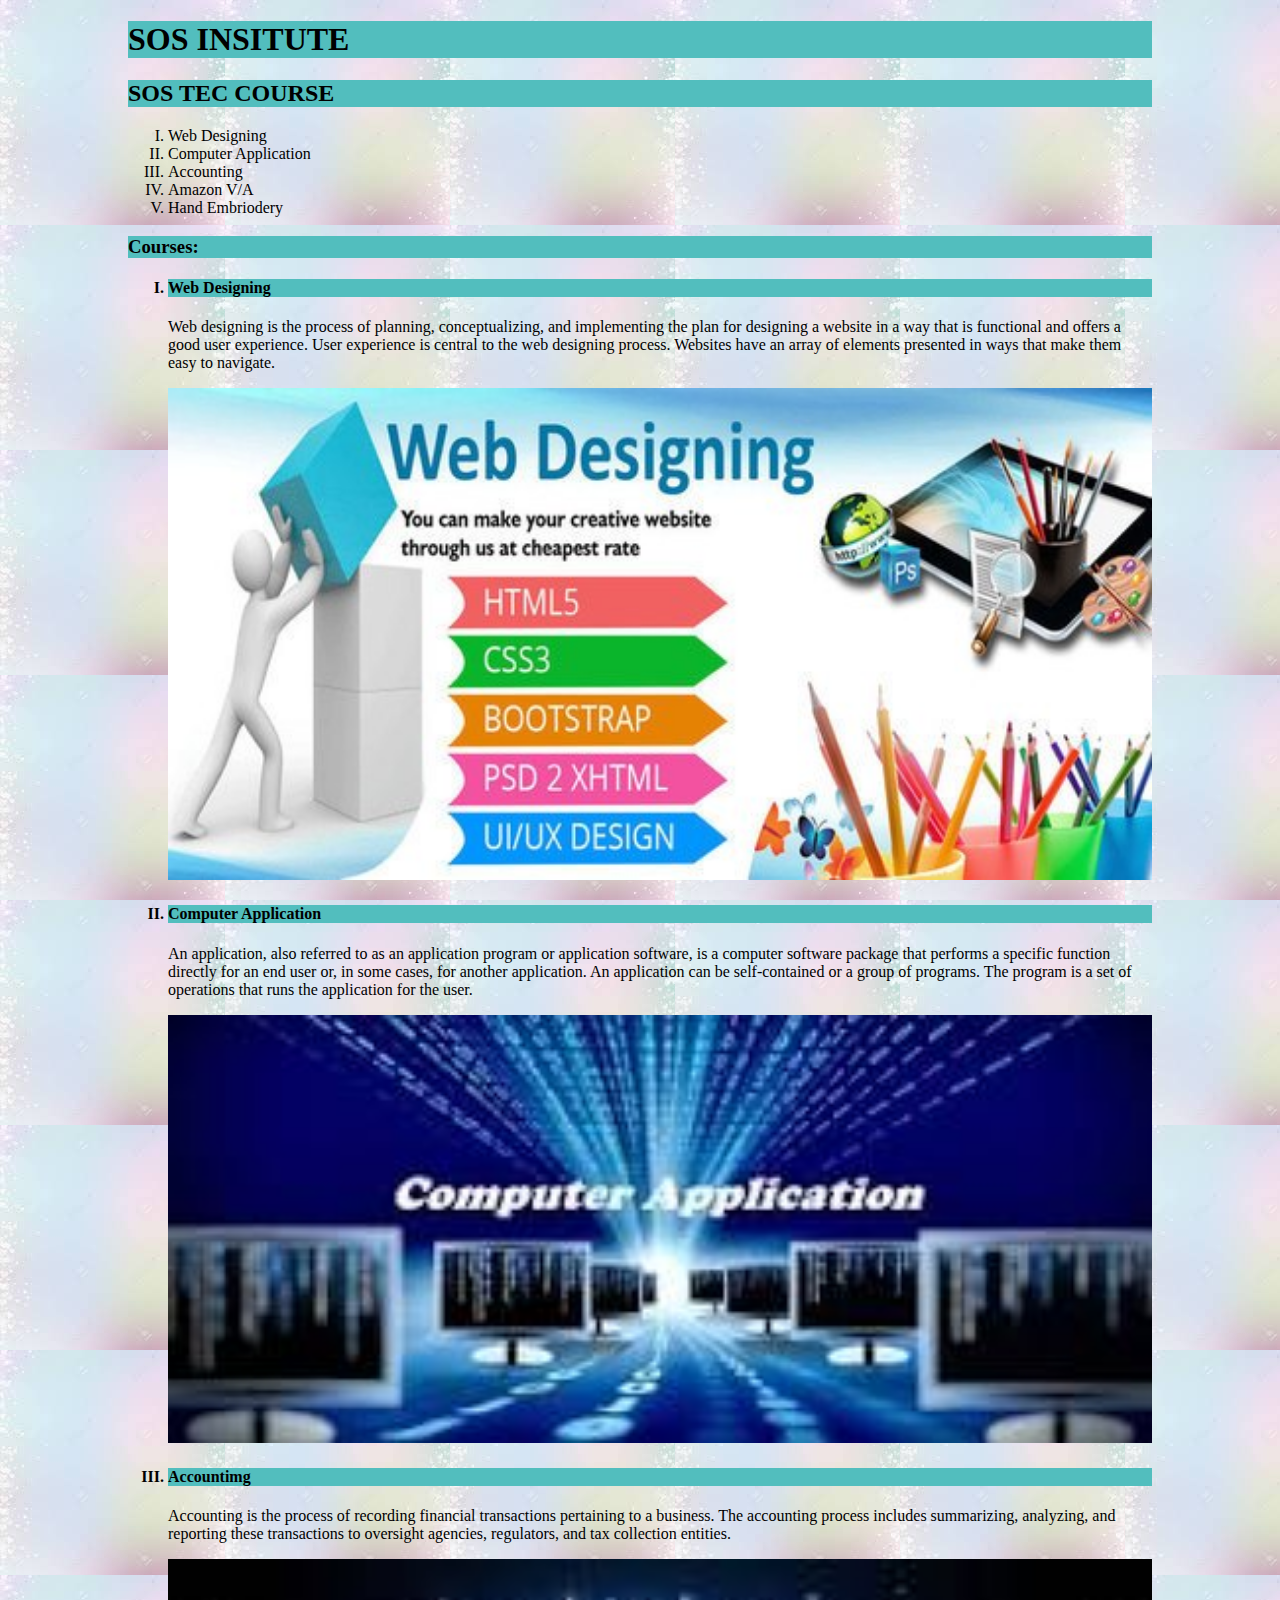
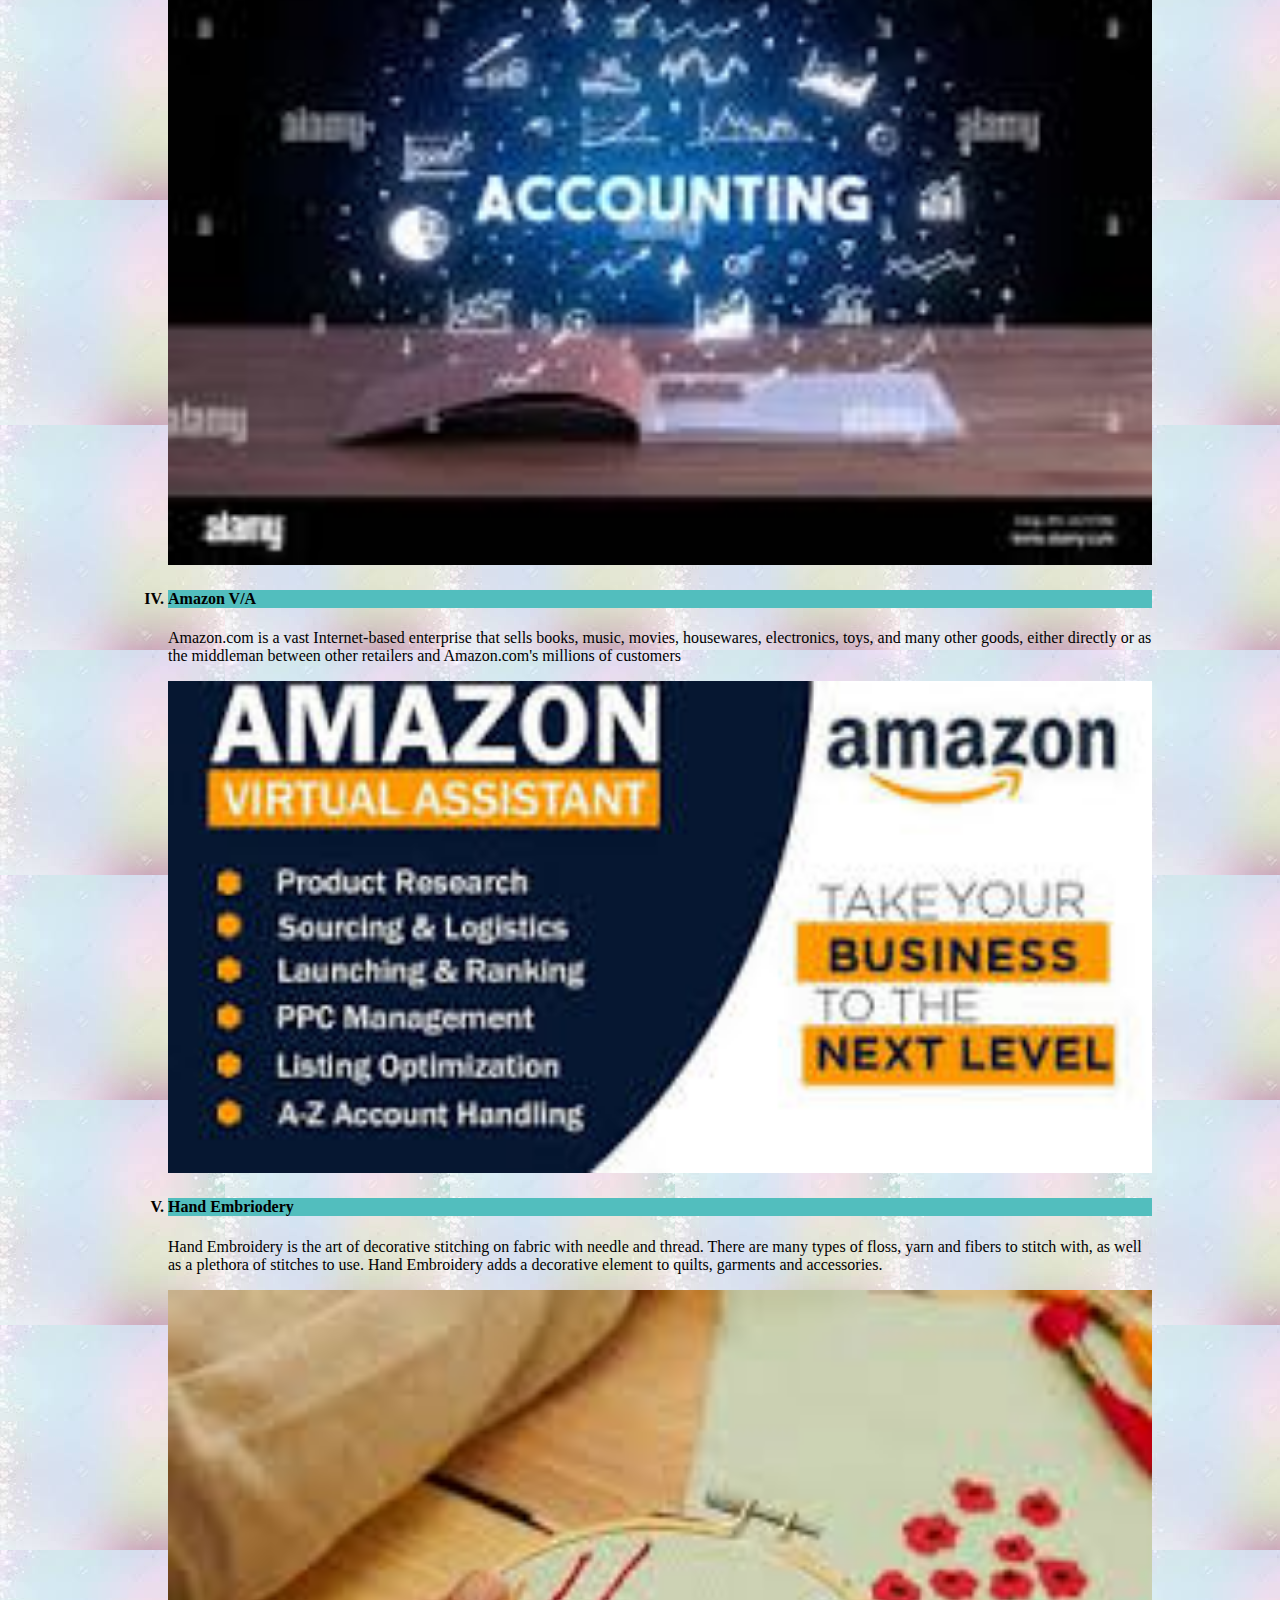
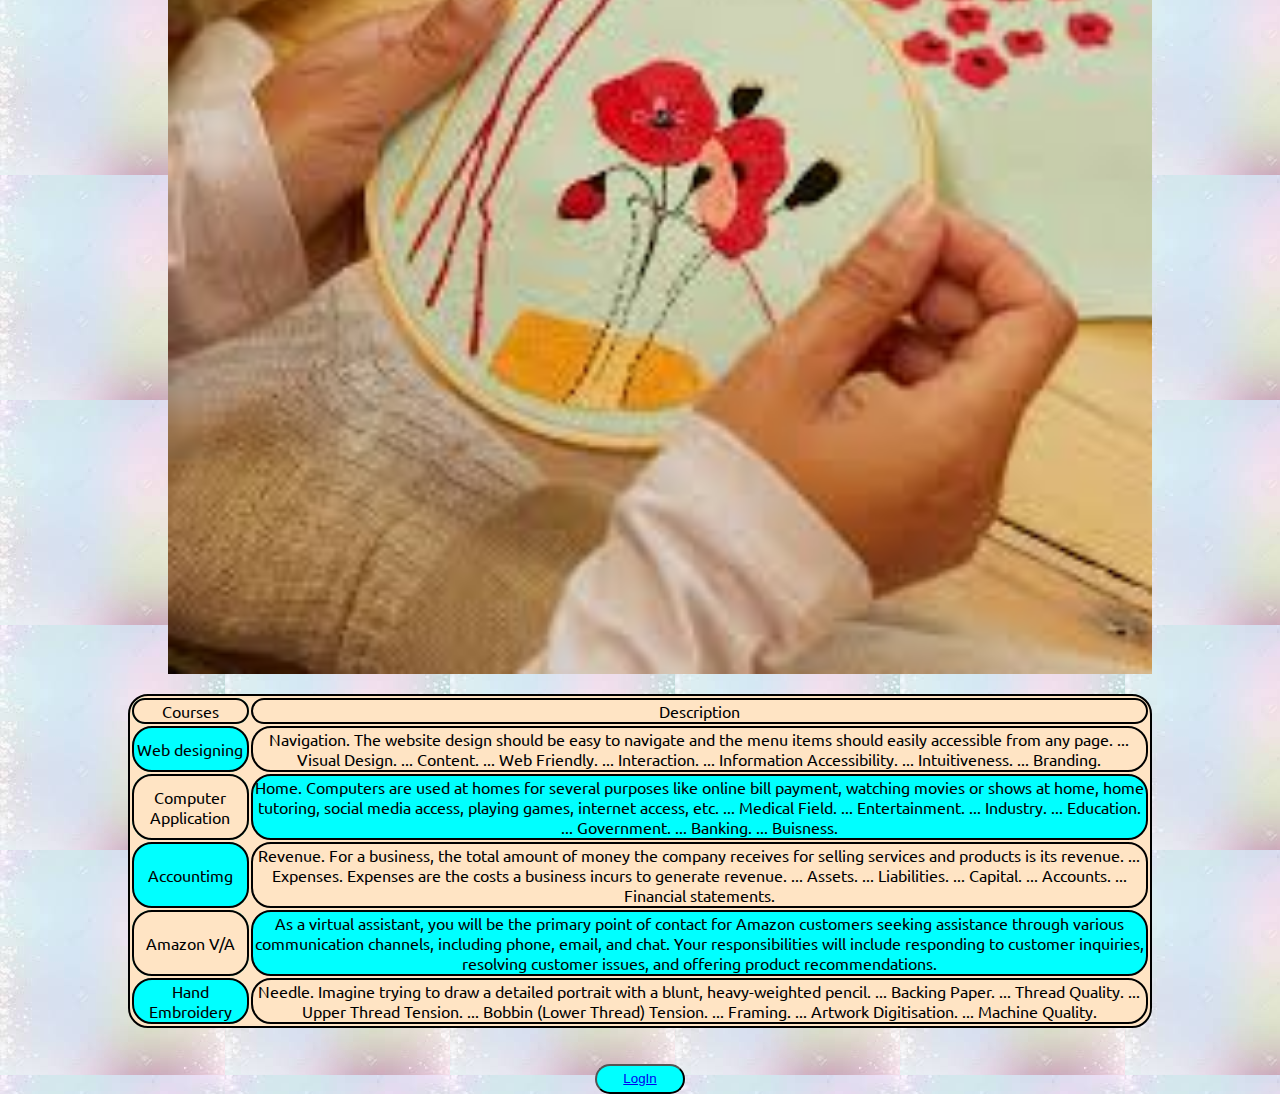
<file: index.html>
<!DOCTYPE html>
<html lang="en">
<head>
    <meta charset="UTF-8">
    <meta name="viewport" content="width=device-width, initial-scale=1.0">
    <title>TEST 1</title>
    <link rel="stylesheet" href="./task.css">
</head>

<body>
    <h1>SOS INSITUTE</h1>
    <h2>SOS TEC COURSE </h2>
    <ol type="I">
    <li>Web Designing</li>
    <li>Computer Application</li>
    <li>Accounting</li>
    <li>Amazon V/A</li>
    <li>Hand Embriodery</li>
    </ol>
    <h3> Courses: </h3>
        <ol type="I">
            <h4>
  <li>  Web Designing </li>
  </h4>
        
    
    
        <p>
            Web designing is the process of planning, conceptualizing, and implementing the plan for designing a website in a way that is functional and offers a good user experience. User experience is central to the web designing process. Websites have an array of elements presented in ways that make them easy to navigate.
        </p>
        <img src="./web-designing-courses.jpg" alt="image not found" width="100%">
       
        <h4> <li>Computer Application</li> </h4>
         
         <p>
            An application, also referred to as an application program or application software, is a computer software package that performs a specific function directly for an end user or, in some cases, for another application. An application can be self-contained or a group of programs. The program is a set of operations that runs the application for the user.
             </p>
             <img src="./com appli.jfif" alt="image not found" width="100%">

             <h4>
                <li>
                    Accountimg
                </li>
             </h4>
             <p>
                Accounting is the process of recording financial transactions pertaining to a business. The accounting process includes summarizing, analyzing, and reporting these transactions to oversight agencies, regulators, and tax collection entities.
             </p>
             <img src="./account.jfif" alt="image not found" width="100%">
             <h4> 
                <li> Amazon V/A</li>
             </h4>
             <p>
Amazon.com is a vast Internet-based enterprise that sells books, music, movies, housewares, electronics, toys, and many other goods, either directly or as the middleman between other retailers and Amazon.com's millions of customers
             </p>
             <img src="./amazon.jfif" alt="image not found" width="100%">
             <h4>
                <li> Hand Embriodery</li>
             </h4>
             <p>
                Hand Embroidery is the art of decorative stitching on fabric with needle and thread. There are many types of floss, yarn and fibers to stitch with, as well as a plethora of stitches to use. Hand Embroidery adds a decorative element to quilts, garments and accessories.
             </p>
             <img src="./hand emb.jfif" alt="image not found" width="100%">

         </ol>
         <table>
            <tr>
                <th>Courses </th>
                <th>Description</th>
              </tr>
              <tr>
                <td  style="background-color: aqua;">Web designing</td>
                <td> Navigation. The website design should be easy to navigate and the menu items should easily accessible from any page. ...
                     Visual Design. ...
                     Content. ...
                     Web Friendly. ...
                     Interaction. ...
                     Information Accessibility. ...
                     Intuitiveness. ...
                     Branding.</td>
              </tr>
              <tr>
                <td>Computer Application</td>
                <td style="background-color: aqua;">Home. Computers are used at homes for several purposes like online bill payment, watching movies or shows at home, home tutoring, social media access, playing games, internet access, etc. ...
                    Medical Field. ...
                    Entertainment. ...
                    Industry. ...
                    Education. ...
                    Government. ...
                    Banking. ...
                    Buisness.</td>
              </tr>
              <tr>
                <td style="background-color: aqua;">Accountimg</td>
                <td>Revenue. For a business, the total amount of money the company receives for selling services and products is its revenue. ...
                    Expenses. Expenses are the costs a business incurs to generate revenue. ...
                    Assets. ...
                    Liabilities. ...
                    Capital. ...
                    Accounts. ...
                    Financial statements.</td>
                </tr> 
                <tr>
                    <td>Amazon V/A</td>
                    <td style="background-color: aqua;">As a virtual assistant, you will be the primary point of contact for Amazon customers seeking assistance through various communication channels, including phone, email, and chat. Your responsibilities will include responding to customer inquiries, resolving customer issues, and offering product recommendations.</td>
                </tr>
                <tr>
                    <td style="background-color: aqua;">Hand Embroidery</td>
                    <td>Needle. Imagine trying to draw a detailed portrait with a blunt, heavy-weighted pencil. ...
                        Backing Paper. ...
                        Thread Quality. ...
                        Upper Thread Tension. ...
                        Bobbin (Lower Thread) Tension. ...
                        Framing. ...
                        Artwork Digitisation. ...
                        Machine Quality.
                        </td>
                        </tr>
                        <colgroup>
                            <col span="1" style="background-color: aquamarine;">
                        </colgroup>
                        </table> <br><br>
                         <!-- <form action="" style="background-color: rgb(101, 199, 166);
                        margin: auto ; width: 45%; margin-top: 50px; padding: 20px; border: 10px solid cornflowerblue; border-radius: 15px;">
                            <label for="">Enter your name</label>
                            <input type="text"
                            placeholder="Enter your name"> <br><br>
                            <label for="">Enter your Email</label>
                            <input type="text"
                            placeholder="Enter your Email"> <br><br>
                            <label for="">Password</label>
                            <input type="Password" 
                            placeholder="Password"> <br><br>
                            <label for="">Enter Some Suggestion For Insitute </label> <br> <br>
                            <textarea name="" id="" cols="30" rows="4"></textarea> <br><br>
                            <label for="">City</label>
                            <select name="" id="">
                                <option value="">Multan</option>
                                <option value="">Islamabad </option>
                                <option value="">Lahore</option>
                                <option value="">Karachi</option>
                                <option value="">Quetta</option>
                            </select> <br> <br>
                            <button>SUBMIT</button>
                        </form> <br><br>    -->
 
                        <div style="display: flex; justify-content: center;">
                            <button style="width: 90px; height: 30px; background-color:aqua; border-radius: 20px; display: flex; justify-content: center; align-items: center;" ><a href="./form.html">LogIn</a></button> 
                          </div> 
                        
</body>
</html>
</file>
<file: task.css>
@import url('https://fonts.googleapis.com/css2?family=Ubuntu:ital,wght@0,300;0,400;0,500;0,700;1,300;1,400;1,500;1,700&display=swap');



h1, h2, h3, h4{ 
    background-color: rgb(82, 190, 190);

}

body{
    width: 80%;
    margin: auto;
    background: url(./image.jfif);
}




 
 table, th, td{
    font-weight: 400;
    font-family: 'Ubuntu', sans-serif;
    background-color: bisque;
    text-align: center;
 }
 form{
    border: 30px;
    border-radius: 15px;
    border-color: black;
    font-family: 'Ubuntu', sans-serif;


 }
 table, th, td { 
    border: black;
    border-radius: 20px;
 }
 table, th, td {
    border:2px solid black
 }
</file>
